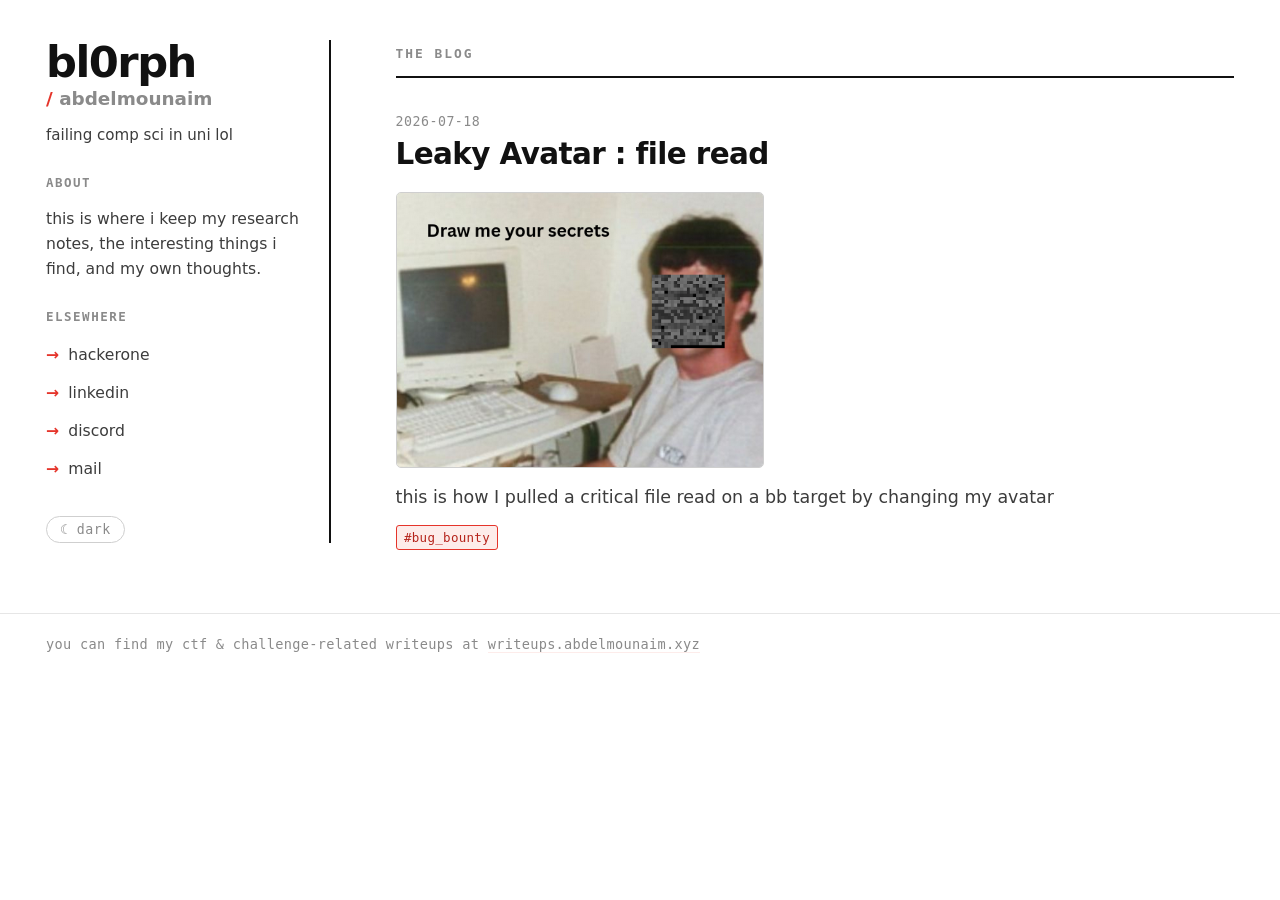
<file: index.html>
<!DOCTYPE html>
<html lang="en">
<head>
  <meta charset="UTF-8">
  <meta name="viewport" content="width=device-width, initial-scale=1.0">
  <title>bl0rph blog</title>
  <link rel="stylesheet" href="style.css">
  <link rel="icon" href="data:image/svg+xml,<svg xmlns=%22http://www.w3.org/2000/svg%22 viewBox=%220 0 16 16%22><rect width=%2216%22 height=%2216%22 fill=%22%23111%22/><rect x=%223%22 y=%223%22 width=%2210%22 height=%2210%22 fill=%22%23e5342a%22/></svg>">
  <!-- meta:start (regenerated by build.js; edit there, not here) -->
  <meta name="description" content="bl0rph / abdelmounaim: security research notes, interesting findings, and thoughts.">
  <link rel="canonical" href="https://abdelmounaim.xyz/">
  <meta property="og:type" content="website">
  <meta property="og:site_name" content="bl0rph">
  <meta property="og:title" content="bl0rph blog">
  <meta property="og:description" content="bl0rph / abdelmounaim: security research notes, interesting findings, and thoughts.">
  <meta property="og:url" content="https://abdelmounaim.xyz/">
  <meta property="og:image" content="https://abdelmounaim.xyz/draw_me_your_secrets.png">
  <meta name="twitter:card" content="summary_large_image">
  <meta name="twitter:title" content="bl0rph blog">
  <meta name="twitter:description" content="bl0rph / abdelmounaim: security research notes, interesting findings, and thoughts.">
  <meta name="twitter:image" content="https://abdelmounaim.xyz/draw_me_your_secrets.png">
  <script type="application/ld+json">{"@context":"https://schema.org","@type":"WebSite","name":"bl0rph","url":"https://abdelmounaim.xyz/","author":{"@type":"Person","name":"Abdelmounaim Moulahcene","url":"https://abdelmounaim.xyz/"}}</script>
  <!-- meta:end -->
  <script>(function(){try{var t=localStorage.getItem("theme");if(t)document.documentElement.setAttribute("data-theme",t);}catch(e){}})();</script>
</head>
<body>
  <div class="layout">

    <!-- sidebar:start -->
    <aside class="sidebar">
      <div class="brand">
        <a href="./">
          <span class="alias">bl0rph</span>
          <span class="real">abdelmounaim</span>
        </a>
      </div>
      <p class="tagline">failing comp sci in uni lol</p>

      <div class="side-block side-about">
        <h2>about</h2>
        <p>this is where i keep my research notes, the interesting things i find, and my own thoughts.</p>
      </div>

      <div class="side-block elsewhere">
        <h2>elsewhere</h2>
        <ul>
          <li><a href="https://hackerone.com/bl0rph" target="_blank" rel="noopener">hackerone</a></li>
          <li><a href="https://www.linkedin.com/in/abdelmounaim-moulahcene/" target="_blank" rel="noopener">linkedin</a></li>
          <li><a href="https://discord.com/users/jxkeyoo" target="_blank" rel="noopener">discord</a></li>
          <li><a href="mailto:bl0rph@wearehackerone.com">mail</a></li>
        </ul>
      </div>

      <button id="theme-toggle" class="theme-toggle" type="button">☾ dark</button>
    </aside>
    <!-- sidebar:end -->

    <main class="content">
      <div class="page-title">the blog</div>
      <ul class="entries" id="entries"></ul>
      <p class="empty" id="empty" hidden>nothing posted yet. check back soon.</p>
    </main>

  </div>

  <!-- footer:start -->
  <footer class="site-foot">
    you can find my ctf &amp; challenge-related writeups at
    <a href="https://writeups.abdelmounaim.xyz/" target="_blank" rel="noopener">writeups.abdelmounaim.xyz</a>
  </footer>
  <!-- footer:end -->

  <script src="theme.js"></script>
  <script src="posts.js"></script>
  <script>
    (function () {
      const list = document.getElementById("entries");
      const posts = POSTS.slice().sort(function (a, b) {
        return a.date < b.date ? 1 : -1;
      });
      if (!posts.length) {
        document.getElementById("empty").hidden = false;
        return;
      }
      for (const p of posts) {
        const li = document.createElement("li");
        li.className = "entry";
        const href = "posts/" + encodeURIComponent(p.slug) + "/";
        li.innerHTML =
          '<span class="date"></span>' +
          '<a class="title" href="' + href + '"></a>' +
          (p.thumb
            ? '<a class="entry-thumb-link" href="' + href + '">' +
              '<img class="entry-thumb" src="" alt="" loading="lazy"></a>'
            : "") +
          (p.summary ? '<p class="summary"></p>' : "") +
          ((p.tags && p.tags.length) ? '<div class="tags"></div>' : "");
        if (p.thumb) li.querySelector(".entry-thumb").src = p.thumb;
        li.querySelector(".date").textContent = p.date;
        li.querySelector(".title").textContent = p.title;
        if (p.summary) li.querySelector(".summary").textContent = p.summary;
        if (p.tags && p.tags.length) {
          const box = li.querySelector(".tags");
          for (const t of p.tags) {
            const s = document.createElement("span");
            s.textContent = "#" + t;
            box.appendChild(s);
          }
        }
        list.appendChild(li);
      }
    })();
  </script>

  <img src="image.png" alt="" style="width:0;height:0;overflow:hidden;border:0;padding:0;margin:0;display:block">
</body>
</html>
</file>
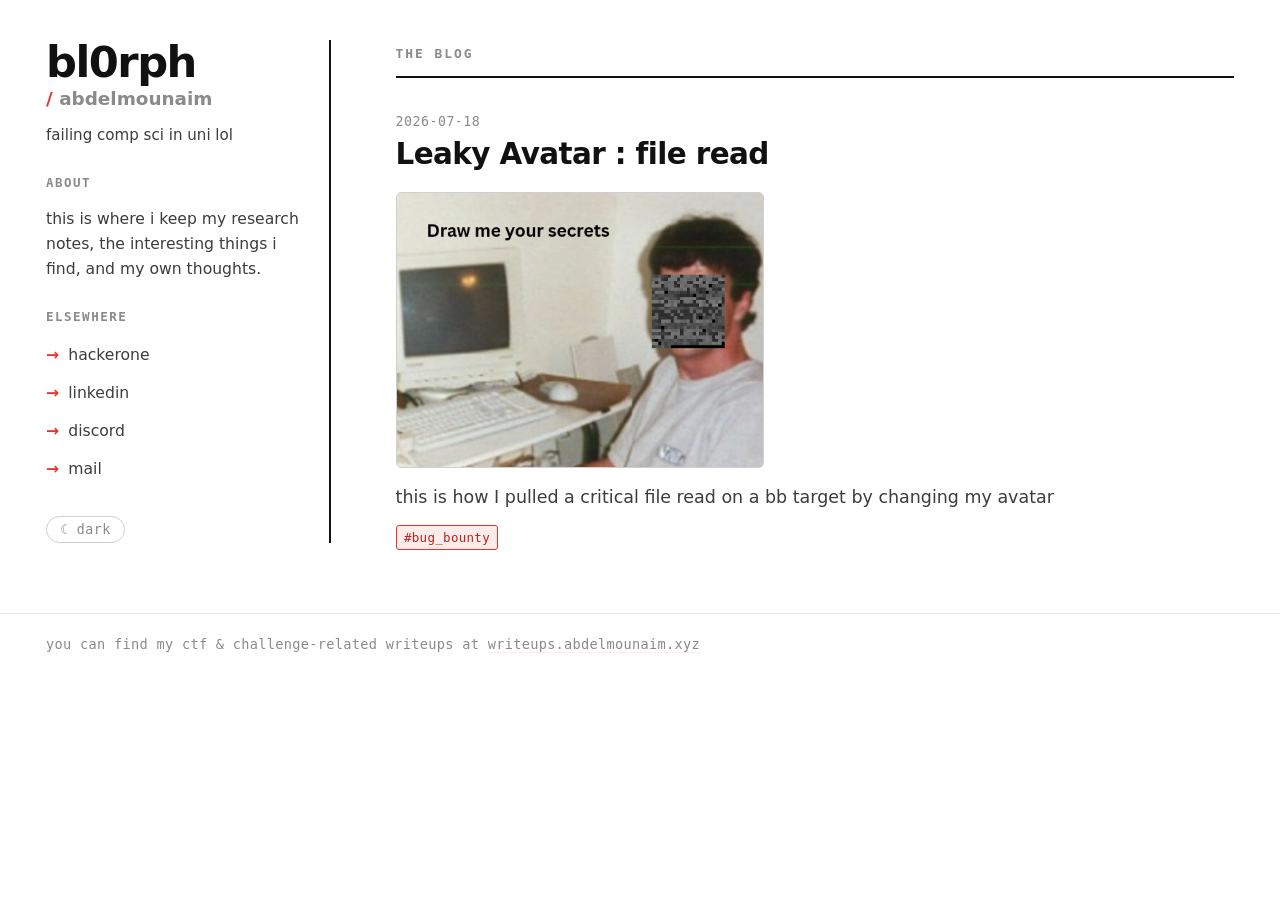
<file: post.html>
<!DOCTYPE html>
<html lang="en">
<head>
  <meta charset="UTF-8">
  <meta name="viewport" content="width=device-width, initial-scale=1.0">
  <title>bl0rph blog</title>
  <link rel="stylesheet" href="style.css">
  <link rel="icon" href="data:image/svg+xml,<svg xmlns=%22http://www.w3.org/2000/svg%22 viewBox=%220 0 16 16%22><rect width=%2216%22 height=%2216%22 fill=%22%23111%22/><rect x=%223%22 y=%223%22 width=%2210%22 height=%2210%22 fill=%22%23e5342a%22/></svg>">
  <script>
    // legacy route: /post.html?p=<slug> now lives at /posts/<slug>/
    (function () {
      var slug = new URLSearchParams(location.search).get("p") || "";
      location.replace(/^[a-z0-9-]+$/i.test(slug) ? "posts/" + slug + "/" : "./");
    })();
  </script>
</head>
<body>
  <div class="sheet" style="max-width:40rem;margin:0 auto;padding:3rem 1.25rem">
    <p>redirecting&hellip; if nothing happens, <a href="./">go to the blog</a>.</p>
  </div>
</body>
</html>
</file>
<file: style.css>
/* ------------------------------------------------------------------
   abdelmounaim.xyz - a blog.
   black & white, a little gray, one loud accent. sidebar + wide body.
   ------------------------------------------------------------------ */

:root {
  --paper:    #ffffff;
  --panel:    #fafafa;
  --ink:      #111111;
  --soft:     #3c3c3c;
  --faint:    #8a8a8a;
  --rule:     #e6e6e6;
  --rule-2:   #cfcfcf;
  --codebg:   #f4f4f4;
  --linkvis:  #6b6b6b;

  --accent:      #e5342a;   /* the one loud color */
  --accent-ink:  #b5241c;
  --accent-tint: #fdecea;

  --sans: system-ui, -apple-system, "Segoe UI", Roboto, Helvetica, Arial, sans-serif;
  --mono: "SFMono-Regular", "DejaVu Sans Mono", "Courier New", monospace;
}

:root[data-theme="dark"] {
  --paper:    #101012;
  --panel:    #17171a;
  --ink:      #ededed;
  --soft:     #c2c2c2;
  --faint:    #7f7f85;
  --rule:     #2a2a2e;
  --rule-2:   #3a3a40;
  --codebg:   #1b1b1f;
  --linkvis:  #9a9aa0;

  --accent:      #ff5a4d;
  --accent-ink:  #ff7c72;
  --accent-tint: #2a1614;
}
@media (prefers-color-scheme: dark) {
  :root:not([data-theme="light"]) {
    --paper:    #101012;
    --panel:    #17171a;
    --ink:      #ededed;
    --soft:     #c2c2c2;
    --faint:    #7f7f85;
    --rule:     #2a2a2e;
    --rule-2:   #3a3a40;
    --codebg:   #1b1b1f;
    --linkvis:  #9a9aa0;

    --accent:      #ff5a4d;
    --accent-ink:  #ff7c72;
    --accent-tint: #2a1614;
  }
}

* { margin: 0; padding: 0; box-sizing: border-box; }

html { scroll-behavior: smooth; font-size: 115%; }

body {
  font-family: var(--sans);
  background: var(--paper);
  color: var(--ink);
  font-size: 1rem;
  line-height: 1.6;
  -webkit-font-smoothing: antialiased;
  text-rendering: optimizeLegibility;
}

::selection { background: var(--accent); color: #fff; }

a { color: var(--accent-ink); text-decoration: none; }
a:hover { color: var(--accent); text-decoration: underline; text-underline-offset: 3px; }

/* ---- layout: sidebar + wide content ------------------------------ */

.layout {
  max-width: 74rem;
  margin: 0 auto;
  width: 100%;
  display: grid;
  grid-template-columns: 15.5rem 1fr;
  gap: 3.5rem;
  padding: 2.2rem 2.5rem 1.8rem;
  align-items: start;
}

.sidebar {
  border-right: 2px solid var(--ink);
  padding-right: 1.6rem;
}

.content { min-width: 0; padding-top: 0.2rem; }

/* ---- brand ------------------------------------------------------- */

.brand a { display: block; text-decoration: none; line-height: 1.05; }
.brand a:hover { text-decoration: none; }

.brand .alias {
  display: block;
  font-size: 2.35rem;
  font-weight: 800;
  letter-spacing: -1.5px;
  color: var(--ink);
}
.brand .real {
  display: block;
  font-size: 1rem;
  font-weight: 600;
  color: var(--faint);
  margin-top: 0.15rem;
}
.brand .real::before { content: "/ "; color: var(--accent); }
.brand a:hover .alias { color: var(--accent); }

.tagline {
  margin-top: 0.9rem;
  font-size: 0.82rem;
  color: var(--soft);
  line-height: 1.5;
}

/* ---- sidebar blocks --------------------------------------------- */

.side-block { margin-top: 1.4rem; }

.side-block h2 {
  font-family: var(--mono);
  font-size: 0.68rem;
  font-weight: 700;
  letter-spacing: 1.5px;
  text-transform: uppercase;
  color: var(--faint);
  margin-bottom: 0.7rem;
}

.side-about p { font-size: 0.85rem; color: var(--soft); margin-bottom: 0.6rem; }
.side-about p:last-child { margin-bottom: 0; }

.elsewhere ul { list-style: none; }
.elsewhere li { margin-bottom: 0.45rem; }
.elsewhere a {
  font-size: 0.85rem;
  color: var(--soft);
  display: inline-flex;
  gap: 0.5rem;
  align-items: baseline;
}
.elsewhere a::before { content: "→"; color: var(--accent); font-weight: 700; }
.elsewhere a:hover { color: var(--accent); text-decoration: none; }

/* ---- theme toggle ------------------------------------------------ */

.theme-toggle {
  margin-top: 1.4rem;
  font-family: var(--mono);
  font-size: 0.72rem;
  color: var(--faint);
  background: transparent;
  border: 1px solid var(--rule-2);
  border-radius: 999px;
  padding: 0.28rem 0.7rem;
  cursor: pointer;
  letter-spacing: 0.5px;
}
.theme-toggle:hover { color: var(--ink); border-color: var(--ink); }

/* ---- content headings ------------------------------------------- */

.content > .page-title {
  font-size: 0.7rem;
  font-family: var(--mono);
  font-weight: 700;
  letter-spacing: 2px;
  text-transform: uppercase;
  color: var(--faint);
  border-bottom: 2px solid var(--ink);
  padding-bottom: 0.6rem;
  margin-bottom: 1.8rem;
}

/* ---- blog index -------------------------------------------------- */

.entries { list-style: none; }

.entry {
  padding: 1.4rem 0 1.6rem;
  border-bottom: 1px solid var(--rule);
}
.entry:first-child { padding-top: 0; }
.entry:last-child { border-bottom: none; }

.entry-thumb-link { display: block; margin: 0.7rem 0 0.9rem; }
.entry-thumb {
  display: block;
  width: 100%;
  max-width: 20rem;
  aspect-ratio: 4 / 3;
  object-fit: cover;
  border: 1px solid var(--rule-2);
  border-radius: 5px;
  background: var(--panel);
  transition: border-color 0.15s ease;
}
.entry-thumb-link:hover .entry-thumb { border-color: var(--accent); }

.entry .date {
  display: block;
  font-family: var(--mono);
  font-size: 0.72rem;
  color: var(--faint);
  letter-spacing: 0.5px;
}

.entry .title {
  display: inline-block;
  font-size: 1.6rem;
  font-weight: 800;
  letter-spacing: -0.6px;
  line-height: 1.15;
  margin: 0.3rem 0 0.4rem;
  color: var(--ink);
}
.entry .title:hover { color: var(--accent); text-decoration: none; }

.entry .summary { color: var(--soft); font-size: 0.95rem; max-width: 42rem; }

.entry .tags { margin-top: 0.7rem; display: flex; gap: 0.4rem; flex-wrap: wrap; }
.entry .tags span {
  font-family: var(--mono);
  font-size: 0.68rem;
  color: var(--accent-ink);
  background: var(--accent-tint);
  border: 1px solid var(--accent);
  border-radius: 3px;
  padding: 0.08rem 0.4rem;
  letter-spacing: 0.3px;
}

.empty { color: var(--faint); font-style: italic; }

/* ---- post page --------------------------------------------------- */

.crumb { font-family: var(--mono); font-size: 0.8rem; margin-bottom: 1.6rem; }
.crumb a { color: var(--faint); }
.crumb a:hover { color: var(--accent); }

.post-head { border-bottom: 2px solid var(--ink); padding-bottom: 1.1rem; }
.post-head h1 {
  font-size: 2.3rem;
  font-weight: 800;
  line-height: 1.12;
  letter-spacing: -1px;
  margin-bottom: 0.5rem;
}
.post-meta { font-family: var(--mono); font-size: 0.74rem; color: var(--faint); }
.post-meta span + span::before { content: " · "; color: var(--rule-2); }

article { margin-top: 1.9rem; color: var(--soft); font-size: 1rem; max-width: 44rem; }
article p { margin-bottom: 1.05rem; }

article h2, article h3, article h4 { color: var(--ink); line-height: 1.2; }
article h2 {
  font-size: 1.4rem; font-weight: 800; letter-spacing: -0.4px;
  margin: 2.2rem 0 0.8rem; padding-bottom: 0.3rem; border-bottom: 1px solid var(--rule);
}
article h3 { font-size: 1.12rem; font-weight: 700; margin: 1.7rem 0 0.6rem; }
article h4 { font-size: 0.95rem; font-weight: 700; color: var(--faint); margin: 1.4rem 0 0.5rem; }

article a { color: var(--accent-ink); border-bottom: 1px solid var(--accent-tint); }
article a:hover { border-bottom-color: var(--accent); }

article ul, article ol { margin: 0 0 1.05rem 1.4rem; }
article li { margin-bottom: 0.35rem; }
article li::marker { color: var(--accent); }

article blockquote {
  border-left: 3px solid var(--accent);
  background: var(--panel);
  padding: 0.6rem 1rem;
  margin: 0 0 1.05rem;
  color: var(--soft);
  font-style: italic;
}

article hr { border: none; border-top: 2px dotted var(--rule-2); margin: 2rem 0; }

article img {
  max-width: 100%;
  display: block;
  margin: 1.4rem 0;
  border: 1px solid var(--rule);
  border-radius: 4px;
  background: var(--panel);
}

article figure.fig { margin: 1.4rem 0; }
article figure.fig figcaption {
  font-family: var(--mono);
  font-size: 0.72rem;
  color: var(--faint);
  text-align: center;
  margin-top: 0.4rem;
}

article code {
  font-family: var(--mono);
  font-size: 0.85em;
  background: var(--codebg);
  border: 1px solid var(--rule);
  border-radius: 3px;
  padding: 0.06em 0.35em;
}

article .codeblock {
  margin: 0 0 1.2rem;
  border: 1px solid var(--rule-2);
  border-radius: 5px;
  background: var(--codebg);
  overflow: hidden;
}
article .codeblock figcaption {
  font-family: var(--mono);
  font-size: 0.66rem;
  letter-spacing: 1px;
  text-transform: uppercase;
  color: var(--paper);
  background: var(--ink);
  padding: 0.35rem 0.8rem;
}
article .codeblock pre { padding: 0.85rem 0.9rem; overflow-x: auto; line-height: 1.5; }
article .codeblock code { background: none; border: none; padding: 0; font-size: 0.85rem; }

article table { border-collapse: collapse; margin: 0 0 1.2rem; font-size: 0.9rem; width: 100%; }
article th, article td { border: 1px solid var(--rule-2); padding: 0.45rem 0.7rem; text-align: left; }
article th {
  background: var(--ink); color: var(--paper);
  font-size: 0.72rem; text-transform: uppercase; letter-spacing: 0.6px;
}

.post-end { margin-top: 2.4rem; color: var(--faint); font-family: var(--mono); font-size: 0.8rem; }

/* ---- site footer ------------------------------------------------- */

.site-foot {
  max-width: 74rem;
  width: 100%;
  margin: 0 auto;
  padding: 1.1rem 2.5rem 1.2rem;
  border-top: 1px solid var(--rule);
  font-family: var(--mono);
  font-size: 0.74rem;
  color: var(--faint);
  letter-spacing: 0.3px;
}
.site-foot a { color: var(--faint); border-bottom: 1px solid var(--accent-tint); }
.site-foot a:hover { color: var(--accent); }

@media (max-width: 820px) {
  .site-foot { padding: 1.2rem 1.4rem 2rem; }
}

/* ---- responsive: collapse to single column ----------------------- */

@media (max-width: 820px) {
  .layout {
    grid-template-columns: 1fr;
    gap: 2rem;
    padding: 2rem 1.4rem 3rem;
  }
  .sidebar {
    position: static;
    border-right: none;
    border-bottom: 2px solid var(--ink);
    padding-right: 0;
    padding-bottom: 1.6rem;
  }
  .brand .alias { font-size: 2rem; }
  .post-head h1 { font-size: 1.8rem; }
  .entry .title { font-size: 1.35rem; }
}
</file>
